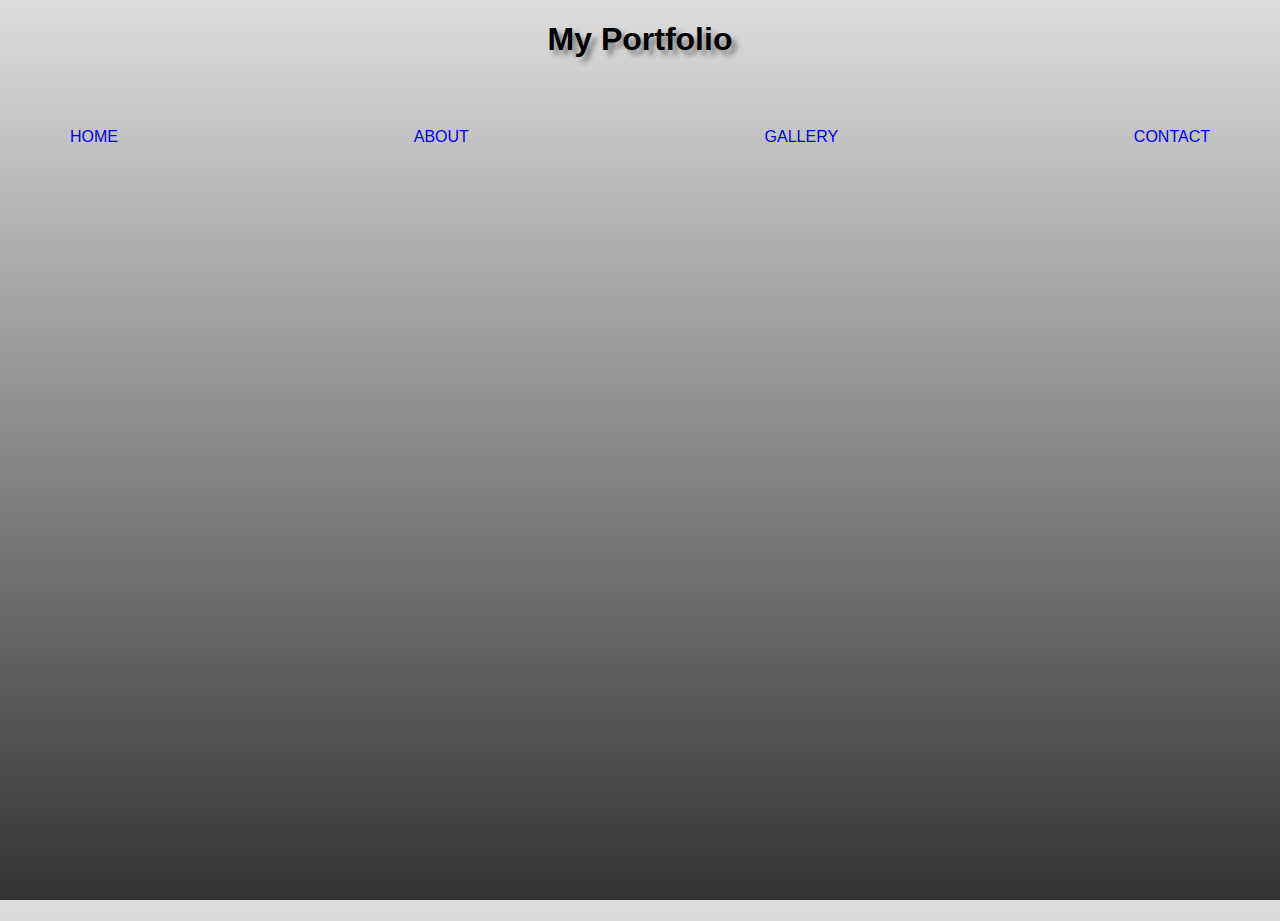
<file: index.html>
<!DOCTYPE html>
<html lang="en">
   
<head>
    <meta charset="UTF-8">
    <meta name="viewport" content="width=device-width, initial-scale=1.0">
    <title>My First Website</title>
    <link rel="stylesheet" href="./style.css">

    <style>
      html, body 
      
      {
      height: 100%;
      margin: 0;
      padding: 0;
      }


      body {
       background: linear-gradient(to top, #333333, #dddddd);
       margin: 0; /* Reset default margin */
       padding: 0; /* Reset default padding */
      }
    </style>
</head>

<body> 
  <h1>My Portfolio</h1>
<div class="navbar">
    <a href="index.html">HOME</a>
    <a target="blank" href="about.html">ABOUT</a>
    <a target="blank" href="gall1.html">GALLERY</a>
    <a target="blank" href="contact.html">CONTACT</a>
  </div>


   

 </body>
</html>
</file>
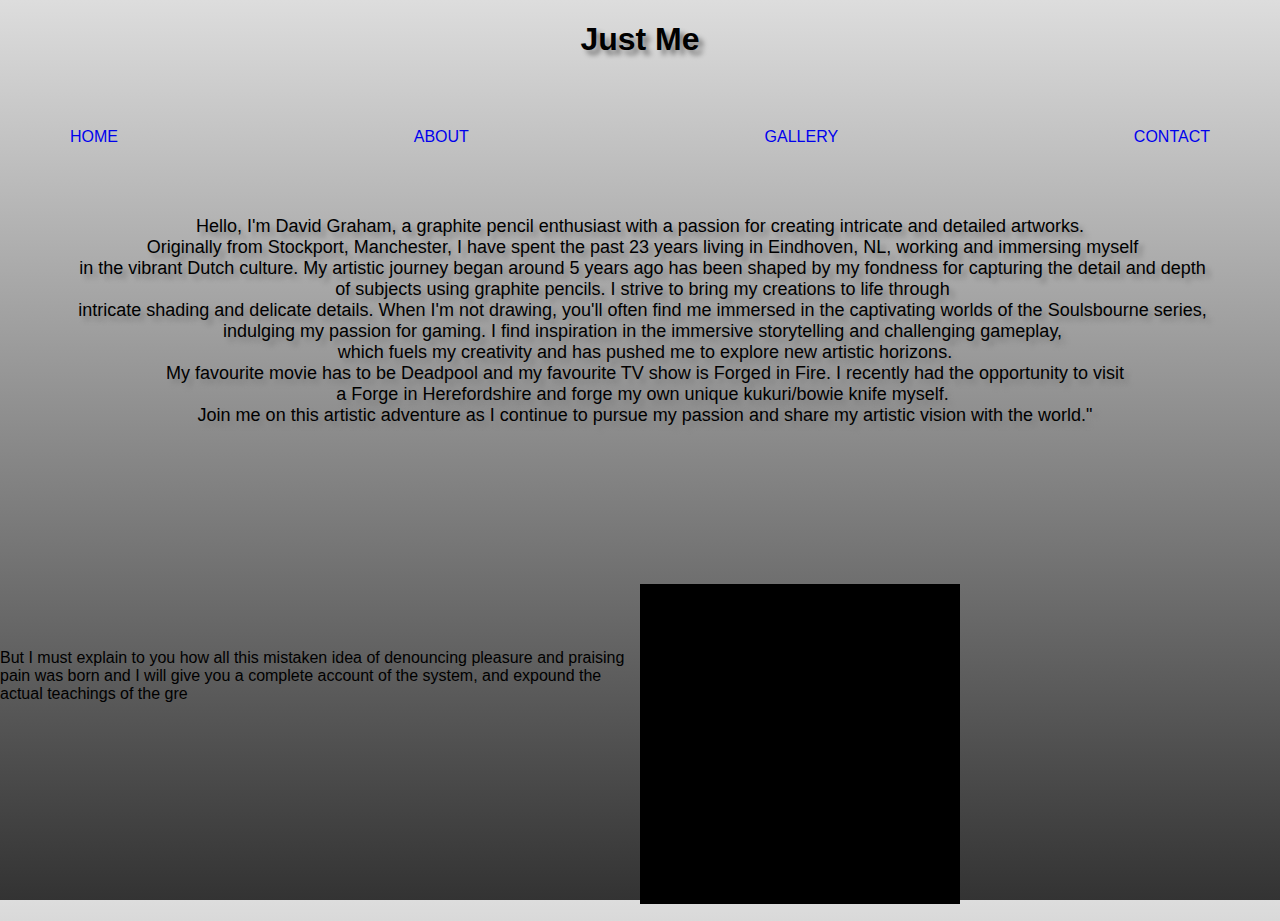
<file: about.html>
<!DOCTYPE html>
<html lang="en">
   
<head>
    <meta charset="UTF-8">
    <meta name="viewport" content="width=device-width, initial-scale=1.0">
    <title>My First Website</title>
    <link rel="stylesheet" href="./style.css">

    <style>
      html, body 
      
      {
      height: 100%;
      margin: 0;
      padding: 0;
      }


      body {
       background: linear-gradient(to top, #333333, #dddddd);
       margin: 0; /* Reset default margin */
       padding: 0; /* Reset default padding */
      }
    </style>
</head>

<body> 
  <h1>Just Me</h1>
<div class="navbar">
    <a href="index.html">HOME</a>
    <a target="blank" href="about.html">ABOUT</a>
    <a target="blank" href="gall1.html">GALLERY</a>
    <a target="blank" href="contact.html">CONTACT</a>
   
  </div>

<style>



</style>

<pre> Hello, I'm David Graham, a graphite pencil enthusiast with a passion for creating intricate and detailed artworks. 
  Originally from Stockport, Manchester, I have spent the past 23 years living in Eindhoven, NL, working and immersing myself 
  in the vibrant Dutch culture. My artistic journey began around 5 years ago has been shaped by my fondness for capturing the detail and depth 
  of subjects using graphite pencils. I strive to bring my creations to life through 
  intricate shading and delicate details. When I'm not drawing, you'll often find me immersed in the captivating worlds of the Soulsbourne series, 
  indulging my passion for gaming. I find inspiration in the immersive storytelling and challenging gameplay, 
  which fuels my creativity and has pushed me to explore new artistic horizons.
  My favourite movie has to be Deadpool and my favourite TV show is Forged in Fire. I recently had the opportunity to visit
  a Forge in Herefordshire and forge my own unique kukuri/bowie knife myself. 
  Join me on this artistic adventure as I continue to pursue my passion and share my artistic vision with the world."</pre>

  <main class='main'>

    <section class='left section'>
  
      <p>But I must explain to you how all this mistaken idea of denouncing pleasure and praising pain was born and I will give you a complete account of the system, and expound the actual teachings of the gre</p>
  
    </section>
    <section class='right section'>
  
   
    <video src="./images/Designer.mp4" height= 500px autoplay></video>

  </section>

</main>



 </body>
</html>
</file>
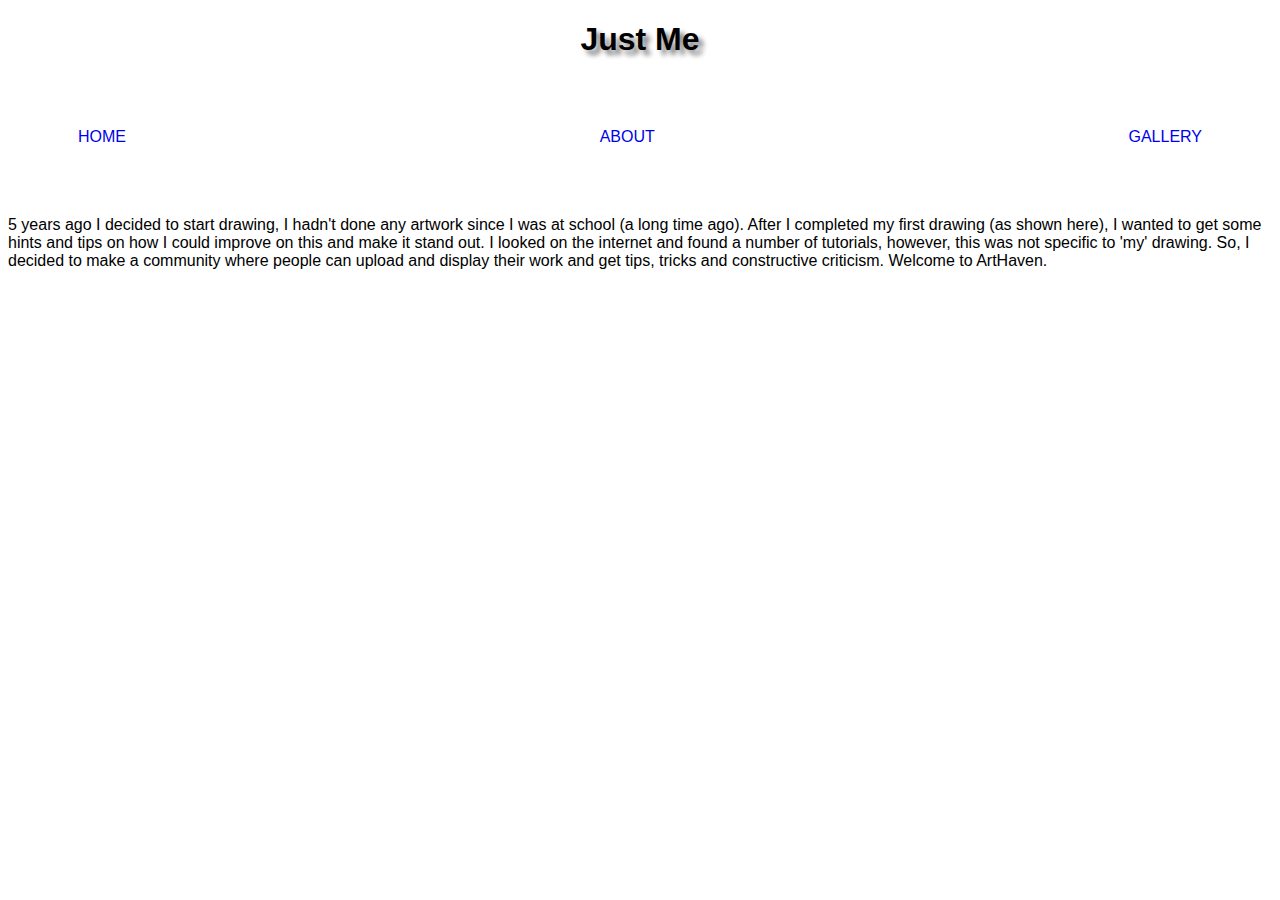
<file: contact.html>
<!DOCTYPE html>
<html lang="en">
   
<head>
    <meta charset="UTF-8">
    <meta name="viewport" content="width=device-width, initial-scale=1.0">
    <title>My First Website - Contact</title>
    <link rel="stylesheet" href="./style.css" body="./style.css">
    <h1>Just Me</h1>
</head>

<div class="navbar">
    <a href="index.html">HOME</a>
    <a target="blank" href="about.html">ABOUT</a>
    <a target="blank" href="gall1.html">GALLERY</a>
  </div>





<p>5 years ago I decided to start drawing, I hadn't done any artwork since I was at school (a long time ago). 
After I completed my first drawing (as shown here), 
I wanted to get some hints and tips on how I could improve on this and make it stand out. 
I looked on the internet and found a number of tutorials, however, this was not specific to 'my' drawing. 
So, I decided to make a community where people can upload and display their work and get tips, tricks and constructive criticism. 
Welcome to ArtHaven.</p>
</file>
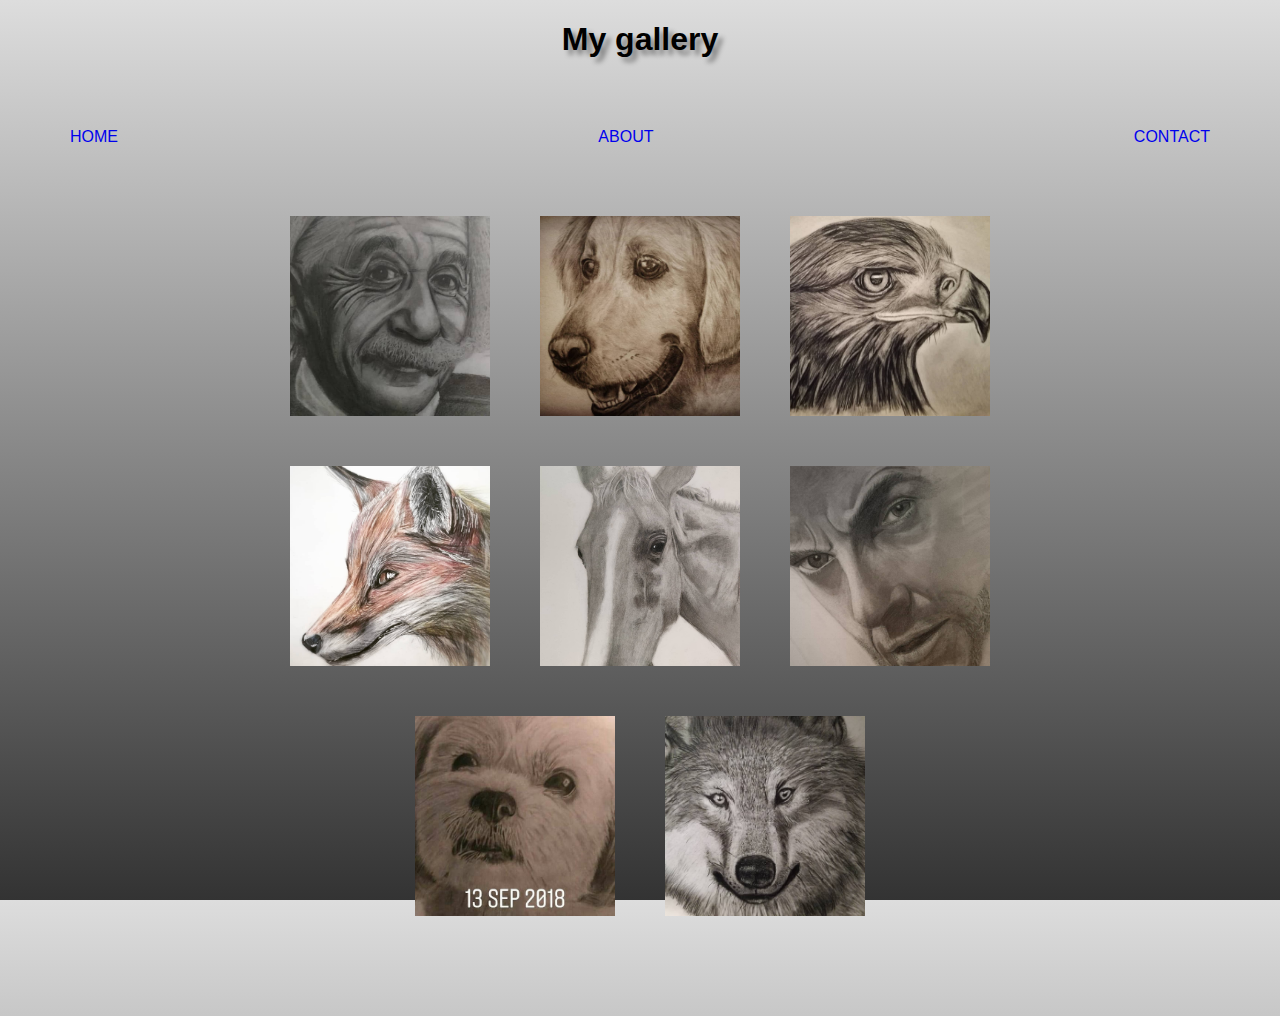
<file: gall1.html>
<!DOCTYPE html>
<html lang="en">

<head>
    <meta charset="UTF-8">
    <meta name="viewport" content="width=device-width, initial-scale=1.0">
    <title>My First Website - Gallery</title>
    <link rel="stylesheet" href="./style.css">

    <style>

         html, body 
      
        {
        height: 100%;
        margin: 0;
        padding: 0;
      }

        body {
         background: linear-gradient(to top, #333333, #dddddd);
         margin: 0; /* Reset default margin */
         padding: 0; /* Reset default padding */
        }

       
        .gallery-container {
            align-items: center;
            height: 800px; /* Set the desired height for the gallery container */
            overflow-y: scroll;
        }

        .gallery {
          
        display: flex;
        flex-wrap: wrap;
        justify-content: center;
        gap: 50px; /* Adjust the desired gap between photos */
        max-width: 800px; /* Adjust the desired maximum width of the gallery */
        margin: 0 auto; /* Center the gallery horizontally */
        }

        .photo {
            position: relative;
            width: 200px; /* Set the desired width */
            height: 200px; /* Set the desired height */
        }

        .photo img {
            width: 100%;
            height: 100%;
            object-fit: cover;
            cursor: pointer;
        }

        .tooltip {
            position:relative;
            bottom: 0;
            right:  0;
            width: 100%;
            color: black;
            padding: 10px;
            font-family: Arial, sans-serif; /* Specify your desired font family here */
            font-size: 20px; /* Adjust the desired font size */
            text-align: end;
            opacity: 0;
            transition: opacity 0.3s;
        }

        .photo:hover .tooltip {
            opacity: 1;
            
        }

        .modal {
            position: fixed;
            top: 0;
            left: 0;
            width: 100%;
            height: 100%;
            background-color: rgba(0, 0, 0, 0.8); /* Add background color with transparency */
            display: none;
            justify-content: center;
            align-items: center;
            z-index: 999;
        }

        .modal-content {
            max-width: 90%;
            max-height: 90%;
            filter: blur(0); /* Initially, no blur effect */
            transition: filter 0.3s;
        }

        .close {
            position: absolute;
            flex-wrap: wrap;
            top: 10px;
            right: 10px;
            font-size: 20px;
            color: #fff;
            cursor: pointer;
            z-index: 1;
            background-color: rgba(0, 0, 0, 0.5); /* Add background color with transparency */
            padding: 5px; /* Add padding for better visibility */
            border-radius: 50%; /* Make the button circular */
        }

        .close-text {
            position: absolute;
            top: 30px;
            right: 30px;
            color: #fff;
            font-family: Arial, sans-serif;
            font-size: 14px;
            opacity: 0;
            transition: opacity 0.3s;
        }

        .modal:hover .close-text {
            opacity: 1;
        }
    </style>
</head>

<body>

    <h1>My gallery</h1>
    <div class="navbar">
        <a href="index.html">HOME</a>
        <a target="blank" href="about.html">ABOUT</a>
        <a target="blank" href="contact.html">CONTACT</a>
    </div>



    <div class="gallery-container">
        <div class="gallery">
            <div class="photo">
                <img src="./images/albein_graph.jpg" alt="Albert Einstein in graphite pencil"
                    data-fullsize="./images/albein_graph.jpg" title="Albert Einstein in graphite pencil">
                <span class="tooltip"> Albert Einstein in graphite pencil</span>
              </div>
              <div class="photo">
                <img src="./images/donna_graph.jpg" alt="Golden retriever in graphite pencil"
                    data-fullsize="./images/donna_graph.jpg">
                <span class="tooltip"> Golden retriever in graphite pencil</span>
              </div>
                 <div class="photo">
                  <img src="./images/eagle_graph.jpg" alt="Eagle in grahite pencil"
                      data-fullsize="./images/eagle_graph.jpg">
                  <span class="tooltip"> Eagle in graphite pencil</span>
              </div>
              <div class="photo">
                  <img src="./images/fox_col.jpg" alt="Fox in grahite pencil" data-fullsize="./images/fox_col.jpg">
                  <span class="tooltip"> Fox in graphite pencil</span>
              </div>
              <div class="photo">
                  <img src="./images/horse_graph.jpg" alt="Horse in grahite pencil"
                      data-fullsize="./images/horse_graph.jpg">
                  <span class="tooltip"> Horse in graphite pencil</span>
              </div>
              <div class="photo">
                  <img src="./images/hugh_graph.jpg" alt="Wloverine in grahite pencil"
                      data-fullsize="./images/hugh_graph.jpg">
                  <span class="tooltip"> Wloverine in graphite pencil</span>
              </div>
              <div class="photo">
                  <img src="./images/meg_graph.jpg" alt="Shitzu in grahite pencil"
                      data-fullsize="./images/meg_graph.jpg">
                  <span class="tooltip"> Shitzu in graphite pencil</span>
              </div>
              <div class="photo">
                  <img src="./images/wolf_graph.jpg" alt="Wolf in grahite pencil"
                      data-fullsize="./images/wolf_graph.jpg">
                  <span class="tooltip"> Wolf in graphite pencil</span>
              </div>
        </div>
      
    </div>

    <div class="modal">
        <span class="close">&times;</span>
        <span class="close-text">Click to close -></span>
        <img class="modal-content" id="modal-image">
    </div>

    <script>
        // Get references to necessary elements
        const photos = document.querySelectorAll('.photo');
        const modal = document.querySelector('.modal');
        const modalImage = document.getElementById('modal-image');
        const closeBtn = document.querySelector('.close');
        const closeText = document.querySelector('.close-text');

        // Add click event listener to each photo
        photos.forEach(photo => {
            photo.addEventListener('click', function () {
                const fullsizeSrc = this.querySelector('img').getAttribute('data-fullsize');
                modalImage.src = fullsizeSrc;
                modal.style.display = 'flex';
                
            });
        });

        // Close the modal when the close button or close text is clicked
        closeBtn.addEventListener('click', function () {
            closeModal();
        });

        closeText.addEventListener('click', function () {
            closeModal();
        });

        // Function to close the modal and reset the blur effect
        function closeModal() {
            modal.style.display = 'none';
            modalImage.style.filter = 'blur(0)';
        }
    </script>
</body>

</html>
</file>
<file: style.css>
*
{font-family:sans-serif; max-width: 100%;
 
}


h1{
    text-shadow: 5px 5px 5px gray;
    text-align: center;

}  
  
pre{
  text-shadow: 5px 5px 5px gray;
  font-size: large;
  text-align: center;
}
        
.vid1

  {
  width: 100%;
  height: 100%;
  margin: 0;
  padding: 0;
  border: 0
}

.main {
  display: flex;
  justify-content: center;
  align-items: center;
}

.section {
  width: 50%;
  height: 100%;
}

video {
  width: 50%;
  height: 40%;
  margin-top: 21.875%;
}

 
 

  .navbar {
    display: flex;
    justify-content: space-between;
    align-items: center;
    margin: 50px;
    padding: 20px;
    background-color: transparent;
   
    
  }
  
  .navbar a {
    justify-content: space-evenly;
    text-decoration:none
    
  }
</file>
